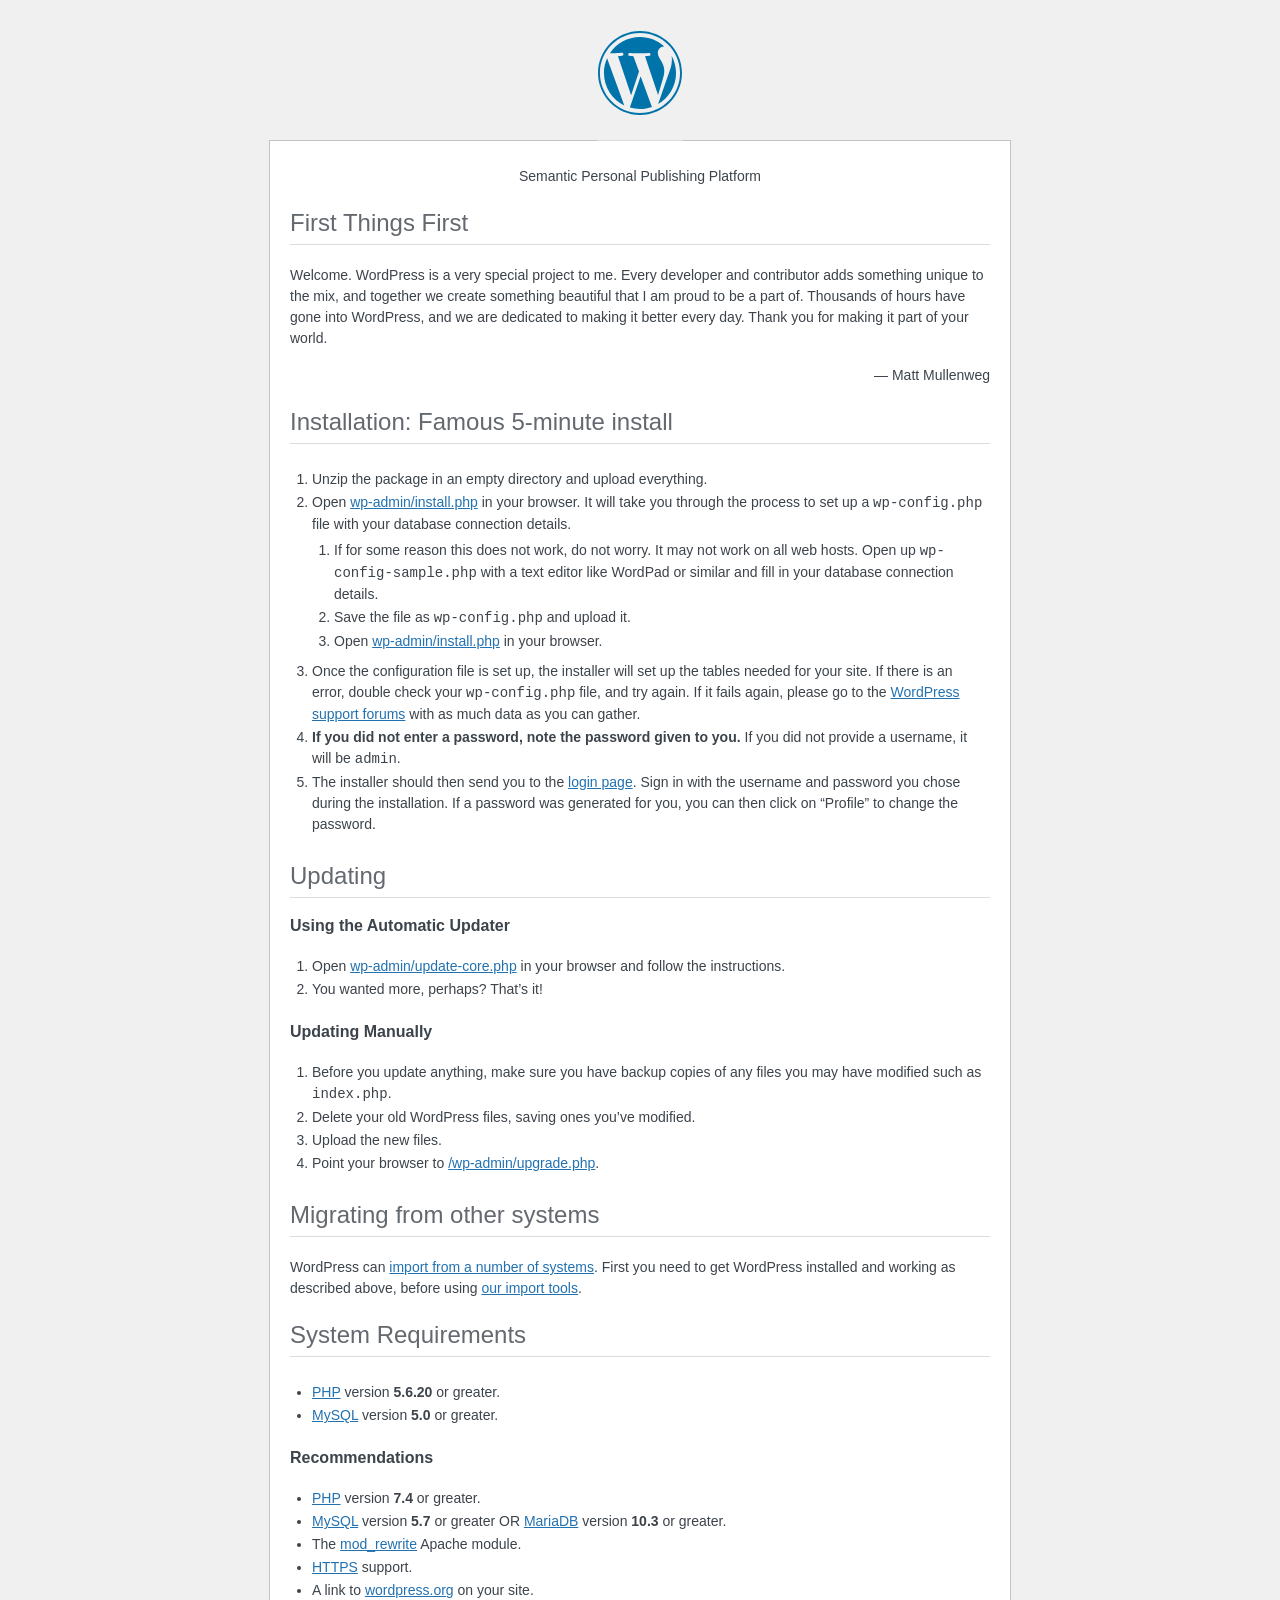
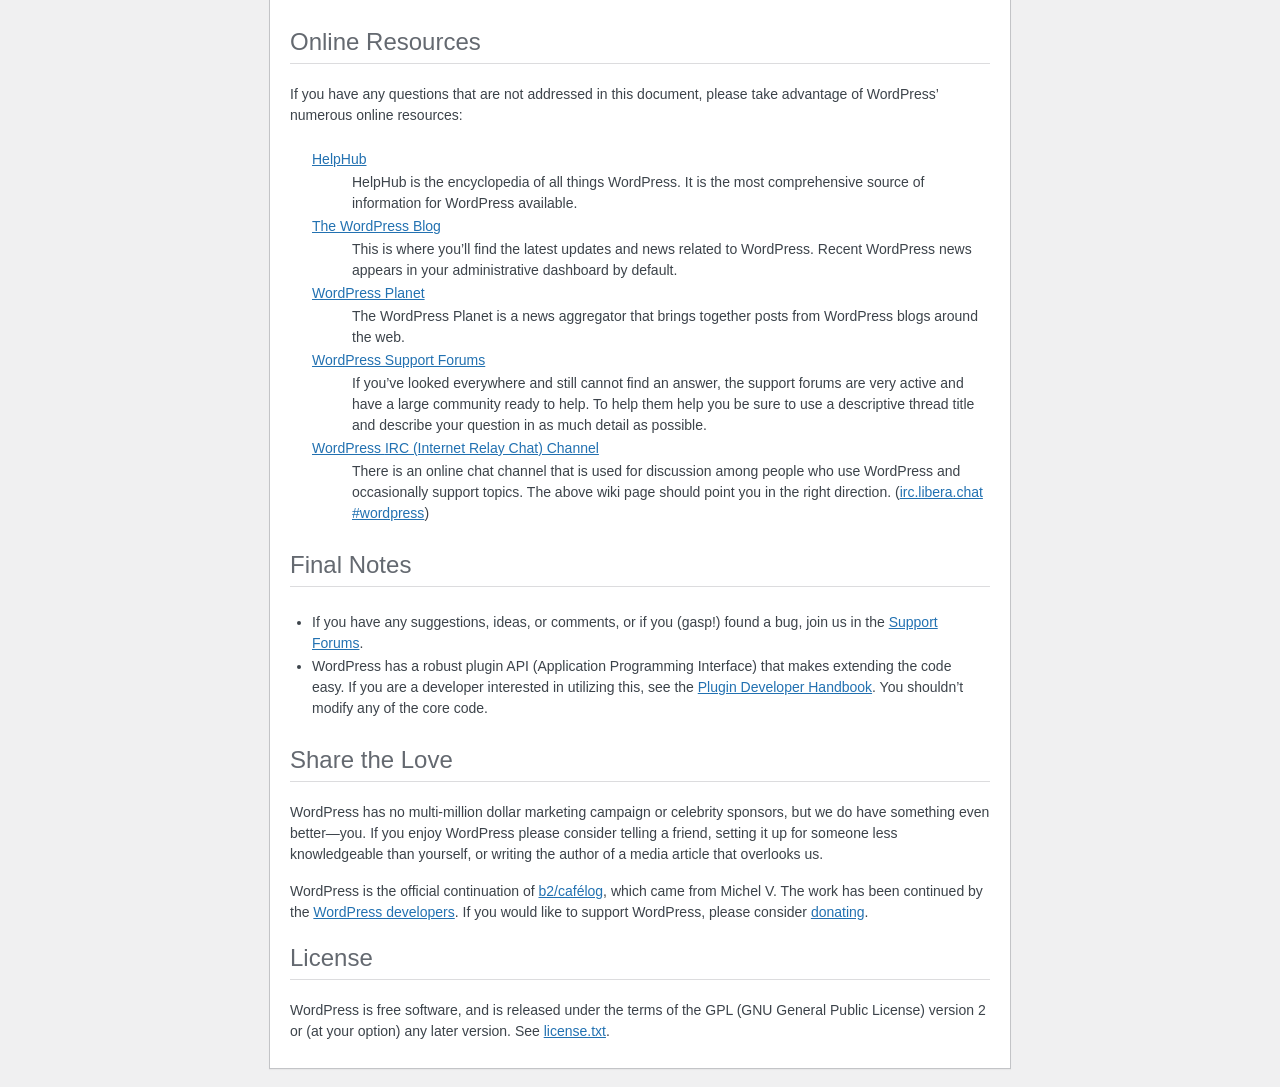
<file: wordpress/readme.html>
<!DOCTYPE html>
<html lang="en">
<head>
	<meta name="viewport" content="width=device-width" />
	<meta http-equiv="Content-Type" content="text/html; charset=utf-8" />
	<title>WordPress &#8250; ReadMe</title>
	<link rel="stylesheet" href="wp-admin/css/install.css?ver=20100228" type="text/css" />
</head>
<body>
<h1 id="logo">
	<a href="https://wordpress.org/"><img alt="WordPress" src="wp-admin/images/wordpress-logo.png" /></a>
</h1>
<p style="text-align: center">Semantic Personal Publishing Platform</p>

<h2>First Things First</h2>
<p>Welcome. WordPress is a very special project to me. Every developer and contributor adds something unique to the mix, and together we create something beautiful that I am proud to be a part of. Thousands of hours have gone into WordPress, and we are dedicated to making it better every day. Thank you for making it part of your world.</p>
<p style="text-align: right">&#8212; Matt Mullenweg</p>

<h2>Installation: Famous 5-minute install</h2>
<ol>
	<li>Unzip the package in an empty directory and upload everything.</li>
	<li>Open <span class="file"><a href="wp-admin/install.php">wp-admin/install.php</a></span> in your browser. It will take you through the process to set up a <code>wp-config.php</code> file with your database connection details.
		<ol>
			<li>If for some reason this does not work, do not worry. It may not work on all web hosts. Open up <code>wp-config-sample.php</code> with a text editor like WordPad or similar and fill in your database connection details.</li>
			<li>Save the file as <code>wp-config.php</code> and upload it.</li>
			<li>Open <span class="file"><a href="wp-admin/install.php">wp-admin/install.php</a></span> in your browser.</li>
		</ol>
	</li>
	<li>Once the configuration file is set up, the installer will set up the tables needed for your site. If there is an error, double check your <code>wp-config.php</code> file, and try again. If it fails again, please go to the <a href="https://wordpress.org/support/forums/">WordPress support forums</a> with as much data as you can gather.</li>
	<li><strong>If you did not enter a password, note the password given to you.</strong> If you did not provide a username, it will be <code>admin</code>.</li>
	<li>The installer should then send you to the <a href="wp-login.php">login page</a>. Sign in with the username and password you chose during the installation. If a password was generated for you, you can then click on &#8220;Profile&#8221; to change the password.</li>
</ol>

<h2>Updating</h2>
<h3>Using the Automatic Updater</h3>
<ol>
	<li>Open <span class="file"><a href="wp-admin/update-core.php">wp-admin/update-core.php</a></span> in your browser and follow the instructions.</li>
	<li>You wanted more, perhaps? That&#8217;s it!</li>
</ol>

<h3>Updating Manually</h3>
<ol>
	<li>Before you update anything, make sure you have backup copies of any files you may have modified such as <code>index.php</code>.</li>
	<li>Delete your old WordPress files, saving ones you&#8217;ve modified.</li>
	<li>Upload the new files.</li>
	<li>Point your browser to <span class="file"><a href="wp-admin/upgrade.php">/wp-admin/upgrade.php</a>.</span></li>
</ol>

<h2>Migrating from other systems</h2>
<p>WordPress can <a href="https://wordpress.org/support/article/importing-content/">import from a number of systems</a>. First you need to get WordPress installed and working as described above, before using <a href="wp-admin/import.php">our import tools</a>.</p>

<h2>System Requirements</h2>
<ul>
	<li><a href="https://secure.php.net/">PHP</a> version <strong>5.6.20</strong> or greater.</li>
	<li><a href="https://www.mysql.com/">MySQL</a> version <strong>5.0</strong> or greater.</li>
</ul>

<h3>Recommendations</h3>
<ul>
	<li><a href="https://secure.php.net/">PHP</a> version <strong>7.4</strong> or greater.</li>
	<li><a href="https://www.mysql.com/">MySQL</a> version <strong>5.7</strong> or greater OR <a href="https://mariadb.org/">MariaDB</a> version <strong>10.3</strong> or greater.</li>
	<li>The <a href="https://httpd.apache.org/docs/2.2/mod/mod_rewrite.html">mod_rewrite</a> Apache module.</li>
	<li><a href="https://wordpress.org/news/2016/12/moving-toward-ssl/">HTTPS</a> support.</li>
	<li>A link to <a href="https://wordpress.org/">wordpress.org</a> on your site.</li>
</ul>

<h2>Online Resources</h2>
<p>If you have any questions that are not addressed in this document, please take advantage of WordPress&#8217; numerous online resources:</p>
<dl>
	<dt><a href="https://wordpress.org/support/">HelpHub</a></dt>
		<dd>HelpHub is the encyclopedia of all things WordPress. It is the most comprehensive source of information for WordPress available.</dd>
	<dt><a href="https://wordpress.org/news/">The WordPress Blog</a></dt>
		<dd>This is where you&#8217;ll find the latest updates and news related to WordPress. Recent WordPress news appears in your administrative dashboard by default.</dd>
	<dt><a href="https://planet.wordpress.org/">WordPress Planet</a></dt>
		<dd>The WordPress Planet is a news aggregator that brings together posts from WordPress blogs around the web.</dd>
	<dt><a href="https://wordpress.org/support/forums/">WordPress Support Forums</a></dt>
		<dd>If you&#8217;ve looked everywhere and still cannot find an answer, the support forums are very active and have a large community ready to help. To help them help you be sure to use a descriptive thread title and describe your question in as much detail as possible.</dd>
	<dt><a href="https://make.wordpress.org/support/handbook/appendix/other-support-locations/introduction-to-irc/">WordPress <abbr>IRC</abbr> (Internet Relay Chat) Channel</a></dt>
		<dd>There is an online chat channel that is used for discussion among people who use WordPress and occasionally support topics. The above wiki page should point you in the right direction. (<a href="https://web.libera.chat/#wordpress">irc.libera.chat #wordpress</a>)</dd>
</dl>

<h2>Final Notes</h2>
<ul>
	<li>If you have any suggestions, ideas, or comments, or if you (gasp!) found a bug, join us in the <a href="https://wordpress.org/support/forums/">Support Forums</a>.</li>
	<li>WordPress has a robust plugin <abbr>API</abbr> (Application Programming Interface) that makes extending the code easy. If you are a developer interested in utilizing this, see the <a href="https://developer.wordpress.org/plugins/">Plugin Developer Handbook</a>. You shouldn&#8217;t modify any of the core code.</li>
</ul>

<h2>Share the Love</h2>
<p>WordPress has no multi-million dollar marketing campaign or celebrity sponsors, but we do have something even better&#8212;you. If you enjoy WordPress please consider telling a friend, setting it up for someone less knowledgeable than yourself, or writing the author of a media article that overlooks us.</p>

<p>WordPress is the official continuation of <a href="http://cafelog.com/">b2/caf&#233;log</a>, which came from Michel V. The work has been continued by the <a href="https://wordpress.org/about/">WordPress developers</a>. If you would like to support WordPress, please consider <a href="https://wordpress.org/donate/">donating</a>.</p>

<h2>License</h2>
<p>WordPress is free software, and is released under the terms of the <abbr>GPL</abbr> (GNU General Public License) version 2 or (at your option) any later version. See <a href="license.txt">license.txt</a>.</p>

</body>
</html>
</file>
<file: wordpress/wp-admin/css/install.css>
html {
	background: #f0f0f1;
	margin: 0 20px;
}

body {
	background: #fff;
	border: 1px solid #c3c4c7;
	color: #3c434a;
	font-family: -apple-system, BlinkMacSystemFont, "Segoe UI", Roboto, Oxygen-Sans, Ubuntu, Cantarell, "Helvetica Neue", sans-serif;
	margin: 140px auto 25px;
	padding: 20px 20px 10px;
	max-width: 700px;
	-webkit-font-smoothing: subpixel-antialiased;
	box-shadow: 0 1px 1px rgba(0, 0, 0, 0.04);
}

a {
	color: #2271b1;
}

a:hover,
a:active {
	color: #135e96;
}

a:focus {
	color: #043959;
	box-shadow:
		0 0 0 1px #4f94d4,
		0 0 2px 1px rgba(79, 148, 212, 0.8);
}

h1, h2 {
	border-bottom: 1px solid #dcdcde;
	clear: both;
	color: #646970;
	font-size: 24px;
	padding: 0 0 7px;
	font-weight: 400;
}

h3 {
	font-size: 16px;
}

p, li, dd, dt {
	padding-bottom: 2px;
	font-size: 14px;
	line-height: 1.5;
}

code, .code {
	font-family: Consolas, Monaco, monospace;
}

ul, ol, dl {
	padding: 5px 5px 5px 22px;
}

a img {
	border: 0
}
abbr {
	border: 0;
	font-variant: normal;
}

fieldset {
	border: 0;
	padding: 0;
	margin: 0;
}

label {
	cursor: pointer;
}

#logo {
	margin: -130px auto 25px;
	padding: 0 0 25px;
	width: 84px;
	height: 84px;
	overflow: hidden;
	background-image: url(../images/w-logo-blue.png?ver=20131202);
	background-image: none, url(../images/wordpress-logo.svg?ver=20131107);
	background-size: 84px;
	background-position: center top;
	background-repeat: no-repeat;
	color: #3c434a; /* same as login.css */
	font-size: 20px;
	font-weight: 400;
	line-height: 1.3em;
	text-decoration: none;
	text-align: center;
	text-indent: -9999px;
	outline: none;
}

.step {
	margin: 20px 0 15px;
}
.step, th {
	text-align: left;
	padding: 0;
}
.language-chooser.wp-core-ui .step .button.button-large {
	font-size: 14px;
}
textarea {
	border: 1px solid #dcdcde;
	font-family: -apple-system, BlinkMacSystemFont, "Segoe UI", Roboto, Oxygen-Sans, Ubuntu, Cantarell, "Helvetica Neue", sans-serif;
	width: 100%;
	box-sizing: border-box;
}

.form-table {
	border-collapse: collapse;
	margin-top: 1em;
	width: 100%;
}

.form-table td {
	margin-bottom: 9px;
	padding: 10px 20px 10px 0;
	font-size: 14px;
	vertical-align: top
}

.form-table th {
	font-size: 14px;
	text-align: left;
	padding: 10px 20px 10px 0;
	width: 140px;
	vertical-align: top;
}

.form-table code {
	line-height: 1.28571428;
	font-size: 14px;
}

.form-table p {
	margin: 4px 0 0;
	font-size: 11px;
}

.form-table input {
	line-height: 1.33333333;
	font-size: 15px;
	padding: 3px 5px;
}

input,
submit {
	font-family: -apple-system, BlinkMacSystemFont, "Segoe UI", Roboto, Oxygen-Sans, Ubuntu, Cantarell, "Helvetica Neue", sans-serif;
}

.form-table input[type=text],
.form-table input[type=email],
.form-table input[type=url],
.form-table input[type=password],
#pass-strength-result {
	width: 218px;
}

.form-table th p {
	font-weight: 400;
}

.form-table.install-success th,
.form-table.install-success td {
	vertical-align: middle;
	padding: 16px 20px 16px 0;
}

.form-table.install-success td p {
	margin: 0;
	font-size: 14px;
}

.form-table.install-success td code {
	margin: 0;
	font-size: 18px;
}

#error-page {
	margin-top: 50px;
}

#error-page p {
	font-size: 14px;
	line-height: 1.28571428;
	margin: 25px 0 20px;
}

#error-page code, .code {
	font-family: Consolas, Monaco, monospace;
}

.message {
	border-left: 4px solid #d63638;
	padding: .7em .6em;
	background-color: #fcf0f1;
}

/* rtl:ignore */
#dbname,
#uname,
#pwd,
#dbhost,
#prefix,
#user_login,
#admin_email,
#pass1,
#pass2 {
	direction: ltr;
}


/* localization */
body.rtl,
.rtl textarea,
.rtl input,
.rtl submit {
	font-family: Tahoma, sans-serif;
}

:lang(he-il) body.rtl,
:lang(he-il) .rtl textarea,
:lang(he-il) .rtl input,
:lang(he-il) .rtl submit {
	font-family: Arial, sans-serif;
}

@media only screen and (max-width: 799px) {
	body {
		margin-top: 115px;
	}
	#logo a {
		margin: -125px auto 30px;
	}
}

@media screen and (max-width: 782px) {

	.form-table {
		margin-top: 0;
	}

	.form-table th,
	.form-table td {
		display: block;
		width: auto;
		vertical-align: middle;
	}

	.form-table th {
		padding: 20px 0 0;
	}

	.form-table td {
		padding: 5px 0;
		border: 0;
		margin: 0;
	}

	textarea,
	input {
		font-size: 16px;
	}

	.form-table td input[type="text"],
	.form-table td input[type="email"],
	.form-table td input[type="url"],
	.form-table td input[type="password"],
	.form-table td select,
	.form-table td textarea,
	.form-table span.description {
		width: 100%;
		font-size: 16px;
		line-height: 1.5;
		padding: 7px 10px;
		display: block;
		max-width: none;
		box-sizing: border-box;
	}

	.wp-pwd #pass1 {
		padding-right: 50px;
	}

	.wp-pwd .button.wp-hide-pw {
		right: 0;
	}

	#pass-strength-result {
		width: 100%;
	}
}

body.language-chooser {
	max-width: 300px;
}

.language-chooser select {
	padding: 8px;
	width: 100%;
	display: block;
	border: 1px solid #dcdcde;
	background: #fff;
	color: #2c3338;
	font-size: 16px;
	font-family: Arial, sans-serif;
	font-weight: 400;
}

.language-chooser select:focus {
	color: #2c3338;
}

.language-chooser select option:hover,
.language-chooser select option:focus {
	color: #0a4b78;
}

.language-chooser .step {
	text-align: right;
}

.screen-reader-input,
.screen-reader-text {
	border: 0;
	clip: rect(1px, 1px, 1px, 1px);
	-webkit-clip-path: inset(50%);
	clip-path: inset(50%);
	height: 1px;
	margin: -1px;
	overflow: hidden;
	padding: 0;
	position: absolute;
	width: 1px;
	word-wrap: normal !important;
}

.spinner {
	background: url(../images/spinner.gif) no-repeat;
	background-size: 20px 20px;
	visibility: hidden;
	opacity: 0.7;
	filter: alpha(opacity=70);
	width: 20px;
	height: 20px;
	margin: 2px 5px 0;
}

.step .spinner {
	display: inline-block;
	vertical-align: middle;
	margin-right: 15px;
}

.button.hide-if-no-js,
.hide-if-no-js {
	display: none;
}

/**
 * HiDPI Displays
 */
@media print,
  (-webkit-min-device-pixel-ratio: 1.25),
  (min-resolution: 120dpi) {

	.spinner {
		background-image: url(../images/spinner-2x.gif);
	}

}
</file>
